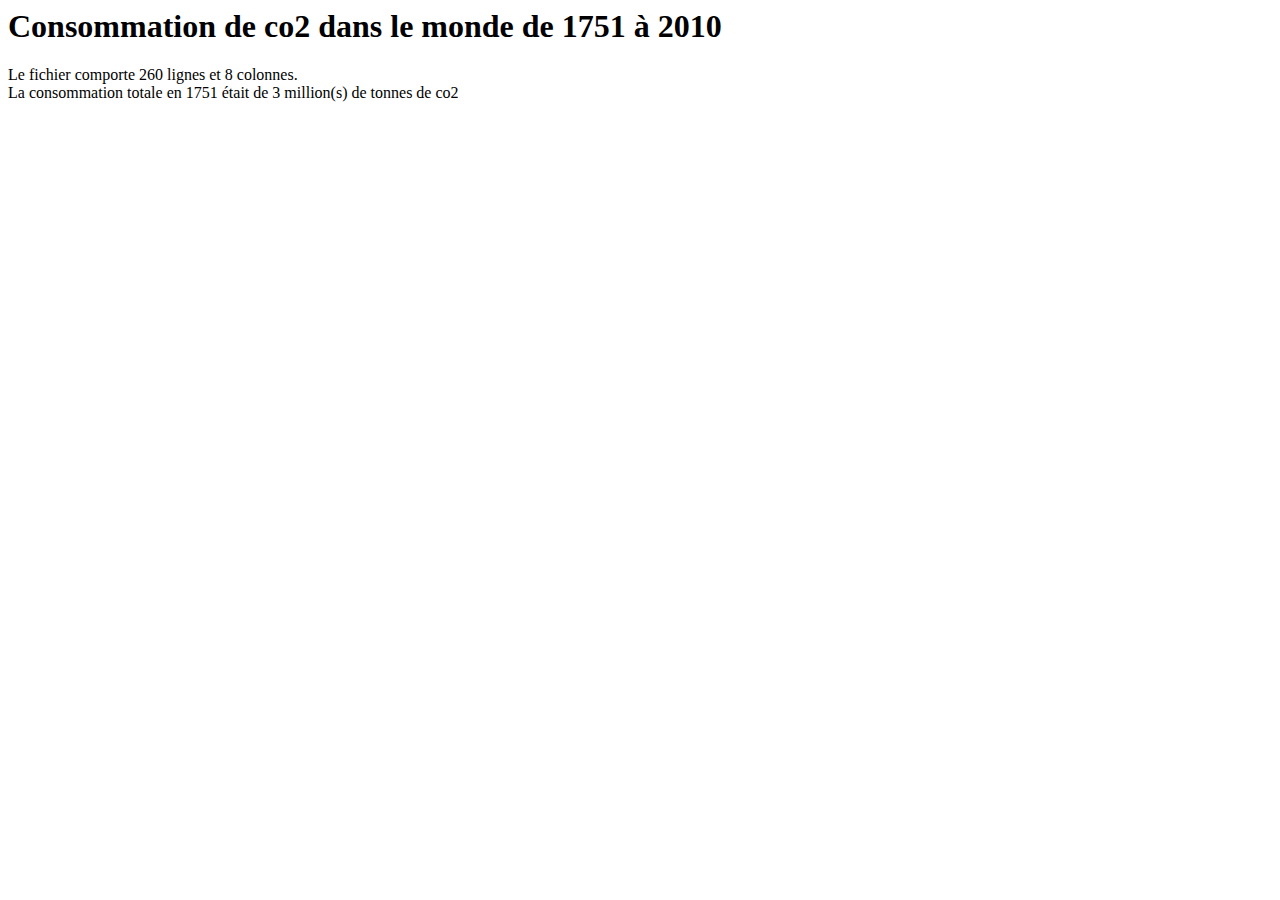
<file: cours03/02-data-csv-co2-load-print/index.html>
<html>
  <head>
	<meta charset="UTF-8">
    <script src="../p5.min.js"></script>
    <script src="../addons/p5.dom.min.js"></script>
    <script src="sketch.js"></script>
  </head>
  <body>
  	<h1>Consommation de co2 dans le monde de 1751 à 2010</h1>
  	<p id="infos"></p>
  </body>
</html>
</file>
